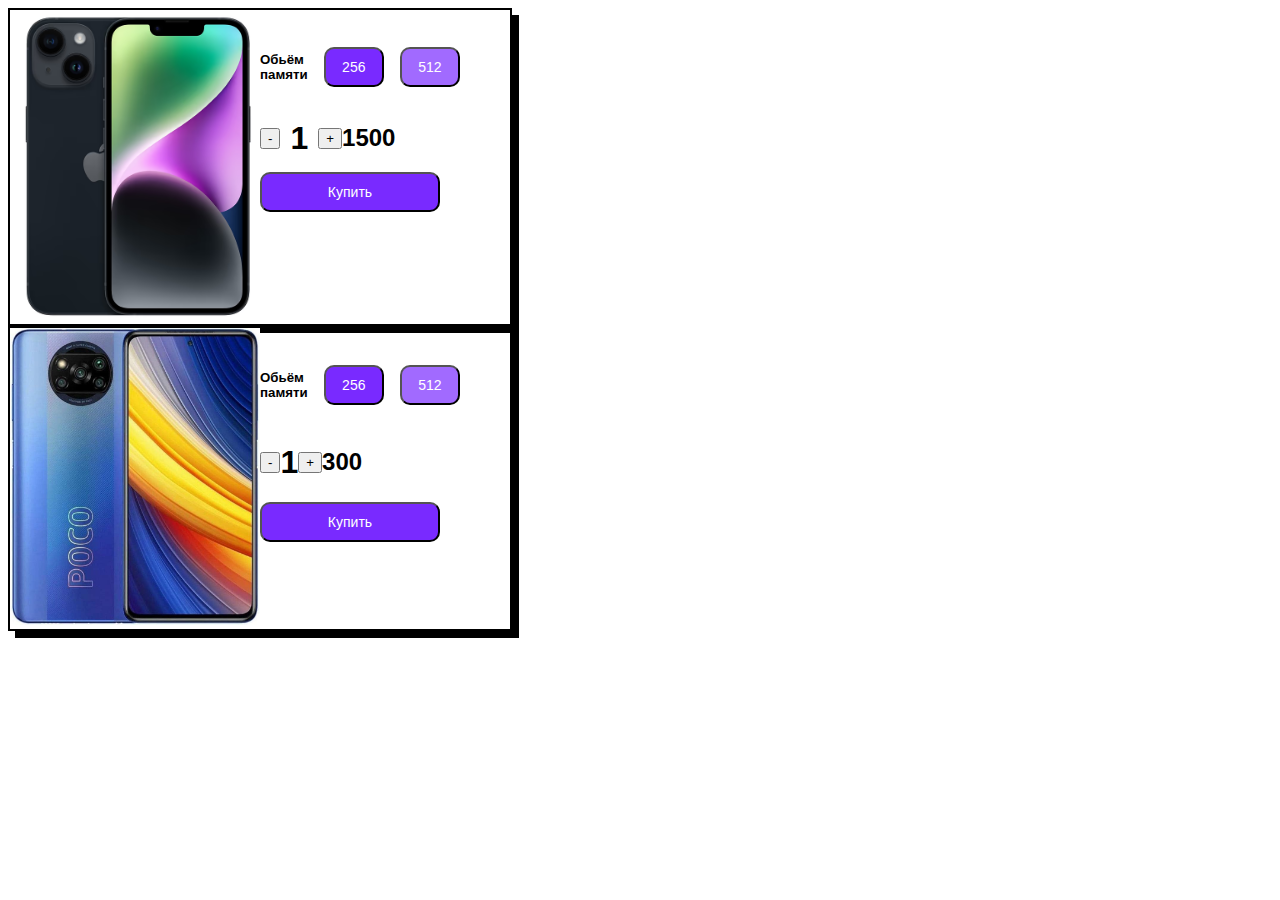
<file: index.html>
<!DOCTYPE html>
<html lang="en">
  <head>
    <meta charset="UTF-8" />
    <meta name="viewport" content="width=device-width, initial-scale=1.0" />
    <title>Document</title>
    <link rel="stylesheet" href="style.css" />
  </head>
  <body>
    <div class="card iphone">
      <div>
        <img src="iphone.png" alt="iphone" />
      </div>
      <div class="card-info">
        <h2></h2>
        <div class="size">
          <h5>Обьём<br />памяти</h5>
          <button id="256" class="active medium btn-size">256</button>
          <button id="512" class="medium btn-size">512</button>
        </div>
        <div class="counter">
          <button id="counter2">-</button>
          <h1 id="value">1</h1>
          <button id="counter">+</button>
          <h2 class="prise" id="priseID">1500</h2>
        </div>
        <div class="buy">
          <button id="buy">Купить</button>
        </div>
        <a href="index2.html"></a>
      </div>
    </div>
    <div class="card iphone">
      <div>
        <img src="pocoX3Pro.jpg" alt="iphone" />
      </div>
      <div class="card-info">
        <h2></h2>
        <div class="size">
          <h5>Обьём<br />памяти</h5>
          <button id="2562" class="active medium btn-size">256</button>
          <button id="5122" class="medium btn-size">512</button>
        </div>
        <div class="counter">
          <button id="counter22">-</button>
          <h1 id="value2">1</h1>
          <button id="counter1">+</button>
          <h2 class="prise2" id="priseID2">300</h2>
        </div>
        <div class="buy">
          <button id="buy">Купить</button>
        </div>
        <a href="index2.html"></a>
      </div>
    </div>
    <script src="script.js"></script>
  </body>
</html>
</file>
<file: style.css>
* {
  font-family: Verdana, Geneva, Tahoma, sans-serif;
}
.card {
  border: 2px solid black;
  width: 500px;
  display: flex;
  box-shadow: 7px 7px #000000;
}
.size {
  display: flex;
  align-items: center;
  justify-content: space-between;
  width: 200px;
}
.btn-size {
  width: 60px;

  height: 40px;

  border-radius: 10px;

  background-color: #782affb2;

  color: white;

  font-size: 14px;
}

.btn-size:hover {
  background-color: #792aff;
}
img {
  width: 250px;
}
.counter {
  display: flex;
  align-items: center;
}

#value {
  margin: 0 10px;
}
.price {
  font-size: 25px;
  border-radius: 20px;
  margin-left: 30px;
}
.price-block {
  display: flex;
  align-items: center;
}

#buy {
  background-color: #792aff;
  color: white;
  width: 90%;
  height: 40px;
  border-radius: 10px;
  font-size: 14px;
}
.active {
  background-color: #792aff;
}
</file>
